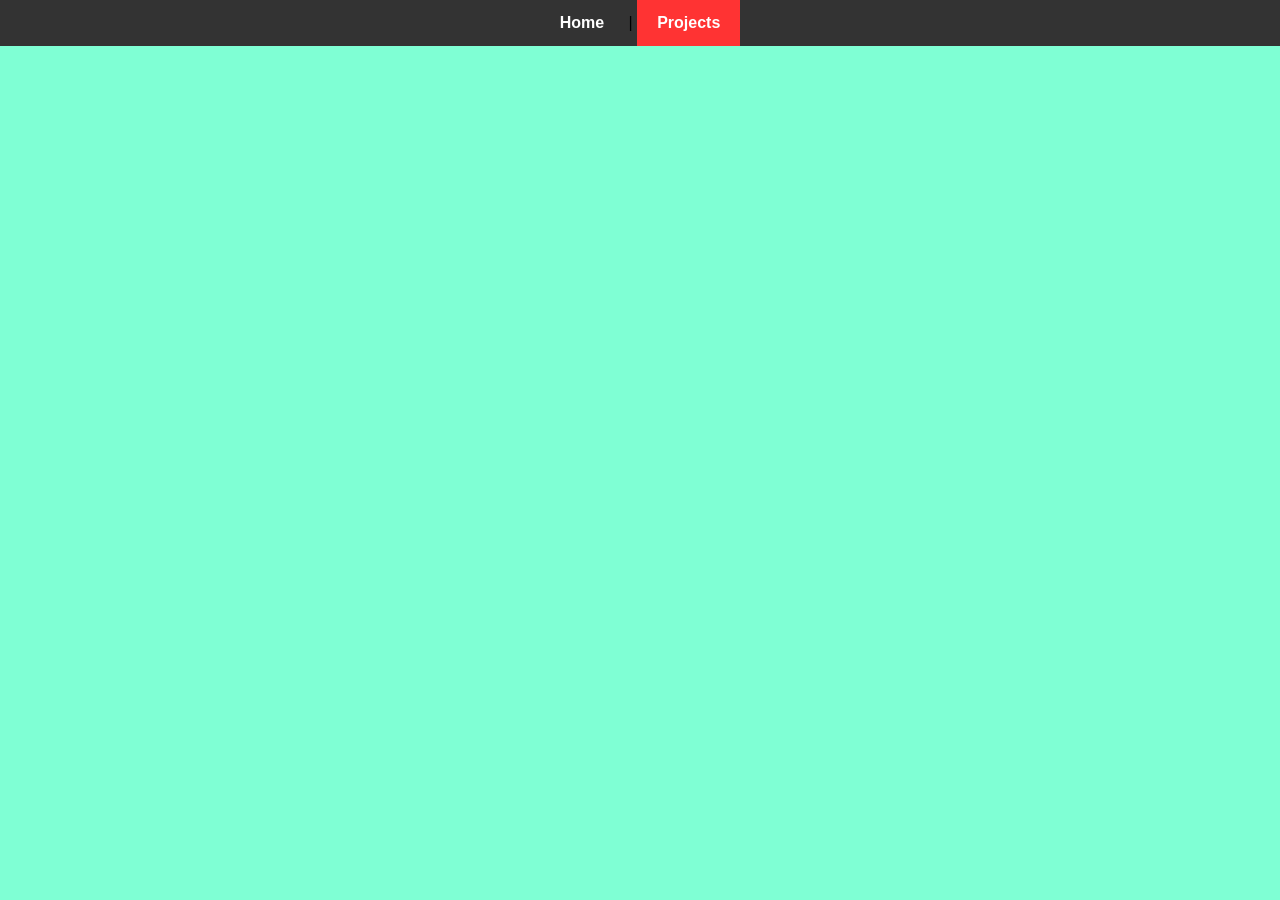
<file: project page.html>
<!doctype html>
<html>
<head>
<meta charset="utf-8">
<title>project page</title>
<link href="style.css" rel="stylesheet" type="text/css">
</head>

<body>

  <nav class="navbar">
    <a href="index.html" class="nav-link">Home</a>
    <span class="nav-divider">|</span>
    <a href="project page.html" class="nav-link active">Projects</a>
  </nav>

  <center>
    <br><br>

    <span style="display: inline-block; margin: 0 15px;">
      <iframe width="392" height="620" style="border: 0px;" src="https://studio.code.org/projects/applab/F6v61b1q-INbv-2Nzv-qEv2-vzv6vFNq6FI6/embed?nosource"></iframe>
    </span>
    
    <span style="display: inline-block; margin: 0 15px;">
      <iframe width="392" height="620" style="border: 0px;" src="https://studio.code.org/projects/applab/jzOzN6OO-6EbT-2zbq-zI2v-9jOI8v2EF18v/embed?nosource"></iframe>
    </span>
    
    <span style="display: inline-block; margin: 0 15px;">
      <iframe width="392" height="620" style="border: 0px;" src="https://studio.code.org/projects/applab/T16O1921-EzO8-22b2-9I21-N1EjvFNT2EOv/embed?nosource"></iframe>
    </span>
  </center>

</body>
</html>
</file>
<file: style.css>
@charset "UTF-8";


body {
	font-family: Arial, sans-serif;
  background-color: #7fffd4; 
  margin: 0;
  padding: 0;
}


.navbar {
  background-color: #333; 
  overflow: hidden;
  text-align: center;
}

.navbar a {
  display: inline-block;
  color: white;
  padding: 14px 20px;
  text-decoration: none;
  font-weight: bold;
}


.navbar a:hover {
  background-color: #ddd;
  color: black;
}


.navbar a.active {
  background-color: #ff3333; 
  color: white;
}


.content-container {
  text-align: center;
  padding: 20px;
}

h2 {
  color: #ff3333;
  margin-top: 20px;
}


.photo-frame {
  display: inline-block;
  background-color: white;
  padding: 15px;            
  border-radius: 15px;      
  box-shadow: 0px 8px 16px rgba(0,0,0,0.2); 
  margin-top: 10px;
}

.photo-frame img {
  max-width: 100%;
  height: auto;
  border-radius: 8px;       
  display: block;
}

.projects-page-container {
  text-align: center;
  padding: 20px;
}


.games-row {
  display: table;
  width: 100%;
  table-layout: fixed; 
  border-collapse: separate;
  border-spacing: 20px; 
}


.game-column {
  display: table-cell;
  vertical-align: top;
  text-align: center;
}


.game-card {
  background-color: white;
  padding: 12px;
  border-radius: 12px;
  box-shadow: 0px 6px 12px rgba(0, 0, 0, 0.15); 
  display: inline-block;
}
</file>
